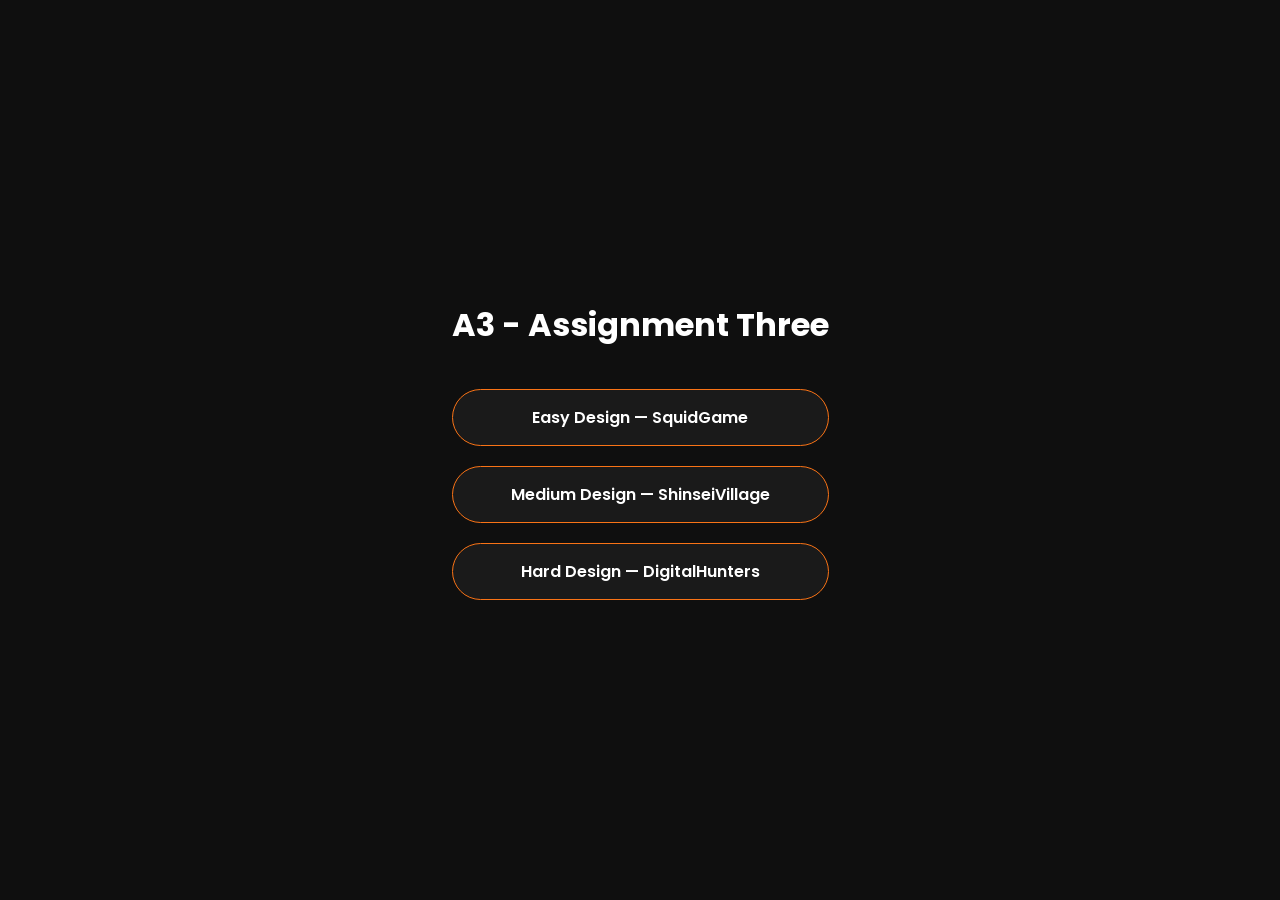
<file: index.html>
<!doctype html>
<html lang="en">
  <head>
    <meta charset="UTF-8" />
    <meta name="viewport" content="width=device-width, initial-scale=1.0" />
    <title>A3 - Assignment Three</title>
    <link rel="stylesheet" href="style.css" />
    <link rel="preconnect" href="https://fonts.googleapis.com" />
    <link rel="preconnect" href="https://fonts.gstatic.com" crossorigin />
    <link
      href="https://fonts.googleapis.com/css2?family=Poppins:wght@400;600;700&display=swap"
      rel="stylesheet"
    />
  </head>
  <body>
    <div class="container">
      <h1>A3 - Assignment Three</h1>
      <div class="links">
        <a href="Easy/index.html">Easy Design — SquidGame</a>
        <a href="Medium/index.html">Medium Design — ShinseiVillage</a>
        <a href="Hard/index.html">Hard Design — DigitalHunters</a>
      </div>
    </div>
  </body>
</html>
</file>
<file: style.css>
* {
  margin: 0;
  padding: 0;
  box-sizing: border-box;
  font-family: "Poppins", sans-serif;
}

html,
body {
  height: 100%;
  width: 100%;
  background-color: #0f0f0f;
  color: white;
  display: flex;
  justify-content: center;
  align-items: center;
}

.container {
  text-align: center;
}

h1 {
  font-size: 32px;
  margin-bottom: 40px;
}

.links {
  display: flex;
  flex-direction: column;
  gap: 20px;
}

.links a {
  text-decoration: none;
  color: white;
  background-color: #1a1a1a;
  border: 1px solid #f97316;
  padding: 15px 40px;
  border-radius: 30px;
  font-weight: 600;
  transition: 0.3s ease;
}

.links a:hover {
  background-color: #f97316;
  color: black;
}
</file>
